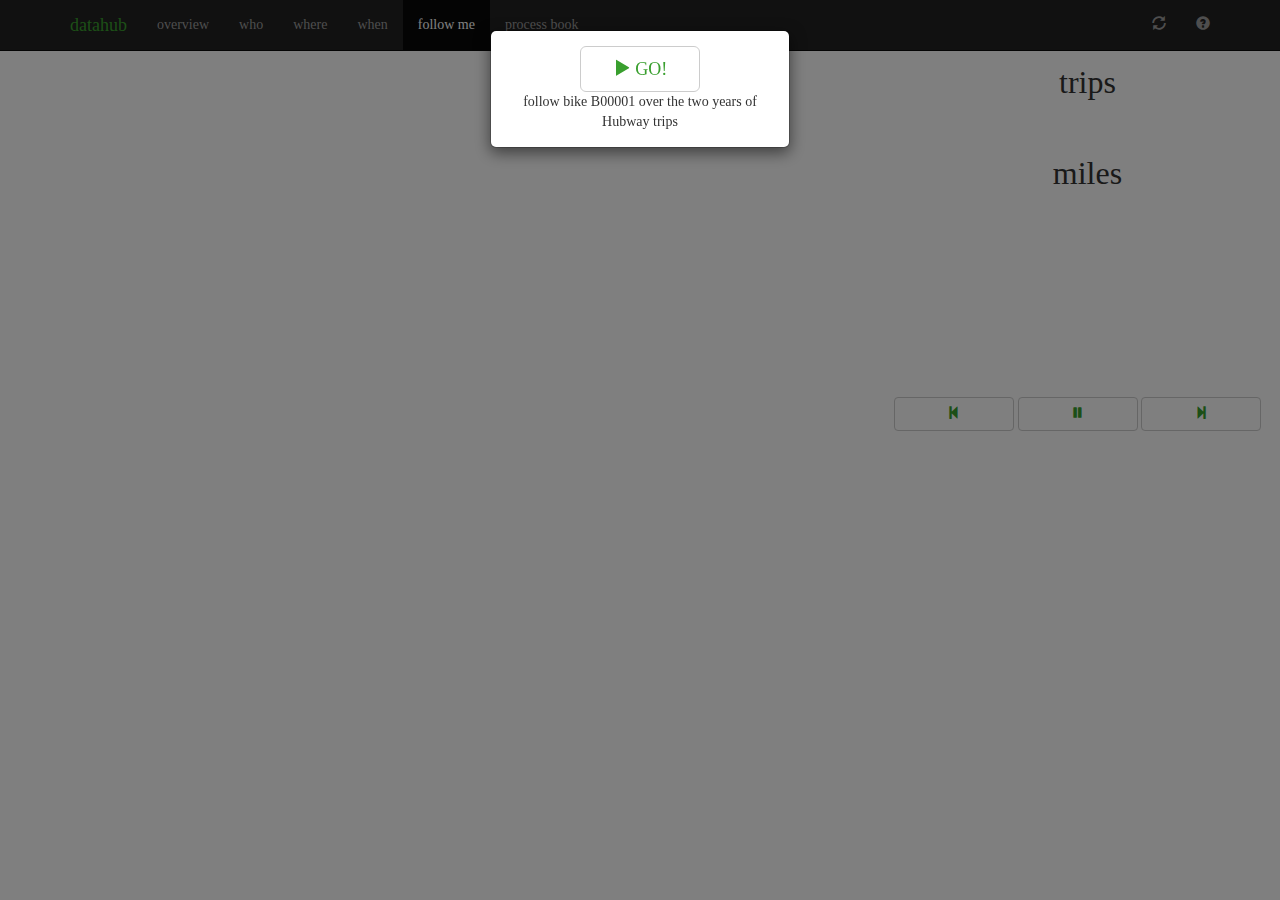
<file: follow.html>
<!DOCTYPE html>
<html lang="en">
  <head>
    <meta charset="utf-8">
    <meta http-equiv="X-UA-Compatible" content="IE=edge">
    <meta name="viewport" content="width=device-width, initial-scale=1">
    <link rel="apple-touch-icon" sizes="57x57" href="img/apple-icon-57x57.png">
  <link rel="apple-touch-icon" sizes="60x60" href="img/apple-icon-60x60.png">
  <link rel="apple-touch-icon" sizes="72x72" href="img/apple-icon-72x72.png">
  <link rel="apple-touch-icon" sizes="76x76" href="img/apple-icon-76x76.png">
  <link rel="apple-touch-icon" sizes="114x114" href="img/apple-icon-114x114.png">
  <link rel="apple-touch-icon" sizes="120x120" href="img/apple-icon-120x120.png">
  <link rel="apple-touch-icon" sizes="144x144" href="img/apple-icon-144x144.png">
  <link rel="apple-touch-icon" sizes="152x152" href="img/apple-icon-152x152.png">
  <link rel="apple-touch-icon" sizes="180x180" href="img/apple-icon-180x180.png">
  <link rel="icon" type="image/png" sizes="192x192"  href="img/android-icon-192x192.png">
  <link rel="icon" type="image/png" sizes="32x32" href="img/favicon-32x32.png">
  <link rel="icon" type="image/png" sizes="96x96" href="img/favicon-96x96.png">
  <link rel="icon" type="image/png" sizes="16x16" href="img/favicon-16x16.png">
  <link rel="manifest" href="img/manifest.json">
  <meta name="msapplication-TileColor" content="#ffffff">
  <meta name="msapplication-TileImage" content="img/ms-icon-144x144.png">
  <meta name="theme-color" content="#ffffff">

    <title>datahub</title>

    <!-- Bootstrap core CSS -->
    <link href="css/bootstrap.min.css" rel="stylesheet">
    <link href="css/bootstrap-glyphicons.css" rel="stylesheet">
    <link rel="stylesheet" href="http://cdn.leafletjs.com/leaflet-0.7.3/leaflet.css" />
    <link href='https://api.tiles.mapbox.com/mapbox../js/v2.1.6/mapbox.css' rel='stylesheet' />
    <link href="css/custom.css" rel="stylesheet">
    <link href="css/follow.css" rel="stylesheet">
  </head>

  <body>

    <nav class="navbar navbar-inverse navbar-fixed-top">
      <div class="container">
        <div class="navbar-header">
          <a class="navbar-brand" href="./" style="color:#399F2E">datahub</a>
        </div>
        <div id="navbar" class="collapse navbar-collapse">
          <ul class="nav navbar-nav">
            <li><a href="./">overview</a></li>
            <li><a href="./who.html">who</a></li>
            <li><a href="./where.html">where</a></li>
            <li><a href="./when.html">when</a></li>
            <li class="active"><a href="./follow.html">follow me</a></li>
            <li><a href="./process.html">process book</a></li>
          </ul>
          <ul class="nav navbar-nav navbar-right">
            <li><a id="reset"><span class="glyphicon glyphicon-refresh"></span></a></li>
            <li><a data-toggle="modal" data-target="#help" id="helpButton"><span class="glyphicon glyphicon-question-sign"></span></a></li>
          </ul>
        </div><!--/.nav-collapse -->
      </div>
    </nav>

    <div class="container-fluid">
    <div id='legend' style='display:none;'>
          <span style='background:yellowgreen;'></span>
          <span style='background:blue;'></span>
          <label style="color:yellowgreen">trip</label>
          <label style="color:blue">redistribution</label>
    </div>

    <table width="100%">
      <thead>
        <tr>
          <th width="30%"></th>
          <th width="40%"></th>
          <th width="30%"></th>
        </tr>
      </thead>
      <tbody>
        <tr>
          <td colspan='2'>
            <div id="map"></div>
          </td>
          <td valign="top">
            <div id="runningVis" class="span4">
              <div>
                <table width="100%">
                  <thead>
                    <tr>
                      <th width="40%"></th>
                      <th width="30%"></th>
                      <th width="30%"></th>
                    </tr>
                  </thead>
                  <tbody>
                    <tr>
                      <td><div class="date" id="dateCountMonth"></div></td>
                      <td><div class="date" id="dateCountDay"></div></td>
                      <td><div class="date" id="dateCountYear"></div></td>
                    </tr>
                  </tbody>
                </table>
              </div>
              <div>
                <div class="total" align="center">
                  <span id="totalCount"></span> trips <br>
                  <span id="timeCount"></span><br>
                  <span id="distCount"></span> miles
                </div>
              </div>

            </div>
            <div id="pieVis">
            </div>
            <div align="center">
              <button id="slower" class="btn btn-default"><span class="glyphicon glyphicon-step-backward"></span></button>
              <button id="pause" class="btn btn-default"><span id='imgPause' class="glyphicon glyphicon-pause"></span></button>
              <button id="faster" class="btn btn-default"><span class="glyphicon glyphicon-step-forward"></span></button>
            </div>
          </td>
        </tr>
        <tr>
          <td colspan='3'><div id='progressVis'></div></td>
        </tr>

      </tbody>
    </table>


    </div><!-- /.container -->
    <div class="modal fade" id="play" tabindex="-1" role="dialog" aria-labelledby="myModalLabel" aria-hidden="true">
      <div class="modal-dialog modal-sm">
        <div class="modal-content">
          <div class="modal-body" align="center">
          <button type="button" class="btn btn-default btn-lg" id="playButton">
            <span class="glyphicon glyphicon-play"></span> GO!
          </button><br>
          follow bike B00001 over the two years of Hubway trips
          </div>
        </div>
      </div>
    </div>

    <div class="modal fade" id="help" tabindex="-1" role="dialog" aria-labelledby="myModalLabel" aria-hidden="true">
      <div class="modal-dialog">
        <div class="modal-content">
          <div class="modal-header">
            <button type="button" class="close helpClose" data-dismiss="modal" aria-label="Close"><span aria-hidden="true">&times;</span></button>
            <h4 class="modal-title" id="myModalLabel">Wait, what?</h4>
          </div>
          <div class="modal-body">
            <p>Boston's Hubway bike sharing system has a bike known as the Mayor's Bike. Really, it's only different because it's bike number B00001, but apparently it looks a little different.</p><p> We took all the trips made by the Mayor's Bike over the two years of data available, and used Google Directions to get the best bicycling route for each trip. Of course, the bike may not have taken that exact route, but it had to get between point A and point B somehow.</p><p><strong><span style="color:green">Green </span></strong>lines indicate trips ridden by users, and <strong><span style="color:blue">blue</span></strong> lines indicate that Hubway moved the bike between stations as part of redistribution</p>

          </div>
          <div class="modal-footer">
            <button type="button" class="btn btn-default helpClose" data-dismiss="modal">I get it now</button>
          </div>
        </div>
      </div>
    </div>
<script src="./libs/jquery-2.1.3.min.js"></script>
<script src="./libs/bootstrap.min.js"></script>
<script src="http://cdn.leafletjs.com/leaflet-0.7/leaflet.js"></script>
<script src='https://api.tiles.mapbox.com/mapbox.js/v2.1.6/mapbox.js'></script>
<script src="./libs/d3.min.js"></script>
<script src="./libs/Polyline.encoded.js"></script>
<script src="http://labratrevenge.com/d3-tip/javascripts/d3.tip.v0.6.3.js"></script>
<script src="./libs/token.js"></script>
<script src="./js/yearbrush.js"></script>
<script src="./js/followvis.js"></script>
<script src="./js/runningvis.js"></script>
<script src="./js/pievis.js"></script>
<script src="./js/progressvis.js"></script>
<script>
// Create a map in the div #map

$(function() {
    var play = false;

    $('#play').modal('show');
    var parseDate = d3.time.format("%_m/%_d/%Y %H:%M:%S").parse;

    //==========================================
    //--- HERE IS WHERE ALL THE MAGIC STARTS --
    //==========================================

    // variables keeping global knowledge of the data
    var data;
    var routeData = {};
    var initVis = function () {

      var MyEventHandler = {};
      $('#playButton').on('click',function () {
        $('#play').modal('hide');
        play = true;
        tick();
       });
      $('#helpButton').on('click',function () {
        play = false;
       });
       $('.helpClose').on('click',function () {
        play = true;
        tick();
       });
      $('#reset').on("click", function () {
        i = 0;
      });
      $("#faster").on("click", function () {
        timeout /= 2;
      });
      $("#slower").on("click", function () {
        timeout *= 2;
      });
      $('#pause').on('click', function () {
        $("#imgPause").attr("class", function () { return play ? "glyphicon glyphicon-play" : "glyphicon glyphicon-pause"})
        play = play ? false : true;
        tick();
      });

      var mapVis = new FollowVis(d3.select("body"), routeData, MyEventHandler);
      var runningVis = new RunningVis(d3.select("#runningVis"), routeData,MyEventHandler);
      var pieVis = new PieVis(d3.select("#pieVis"),MyEventHandler);
      var progressVis = new ProgressVis(d3.select("#progressVis"),routeData,MyEventHandler);

      var i = 0;
      var timeout = 100;
      var tick = function () {
        if (play) {
          if (i < data.length) {
            runningVis.updateVis(i,data[i]);
            mapVis.tick(i,data[i]);
            pieVis.tick(i,data[i]);
            progressVis.tick(i,data[i]);
            setTimeout(tick, timeout)
            i += 1
          } else {
            i = 0;
            tick();
          }
        }
      }
    };

    // call this function after both files are loaded -- error should be "null" if no error
    var dataLoaded = function(_data,_routeData) {
       var pad = function (a,b){ return(1e4+a+"").slice(-b) }

       var neededRoutes = [];

       data = _data.map(function (d) {
          var reverse, origdest;
          if (d.strt_statn == d.end_statn) {
            reverse = null;
            origdest = null;
          } else {
            reverse = +d.strt_statn > +d.end_statn;
            origdest = pad(Math.min(+d.strt_statn,+d.end_statn),3) + pad(Math.max(+d.strt_statn,+d.end_statn),3);
          }
          neededRoutes.push(origdest);
          return {
            duration: +d.duration,
            date: parseDate(d.start),
            origdest: origdest,
            reverse: reverse,
            userType: d.userType,
            tripType: (d.tripType == 'trip') ? "greenyellow" : "blue",
            gender: d.gender
          }
        }).filter(function (d) { return d.reverse != null});

      neededRoutes = d3.set(neededRoutes).values();

       _routeData.forEach(function (d) {
          if (neededRoutes.indexOf(d.origdest) > -1) {
            routeData[d.origdest] = {polyline: d.polyline, dist: parseFloat(d.dist)};
          }
       });
      initVis();
    };

    var startHere = function() {
      d3.csv("data/mayorsbike.csv", function (error, data) {
        if (!error) {
          d3.csv("data/routes_stats.csv", function (errorRoute, routeData) {
            if (!errorRoute) {
              dataLoaded(data,routeData);
            }
          })
        }
      });
    };

    startHere();
  });
</script>
</body>
</html>
</file>
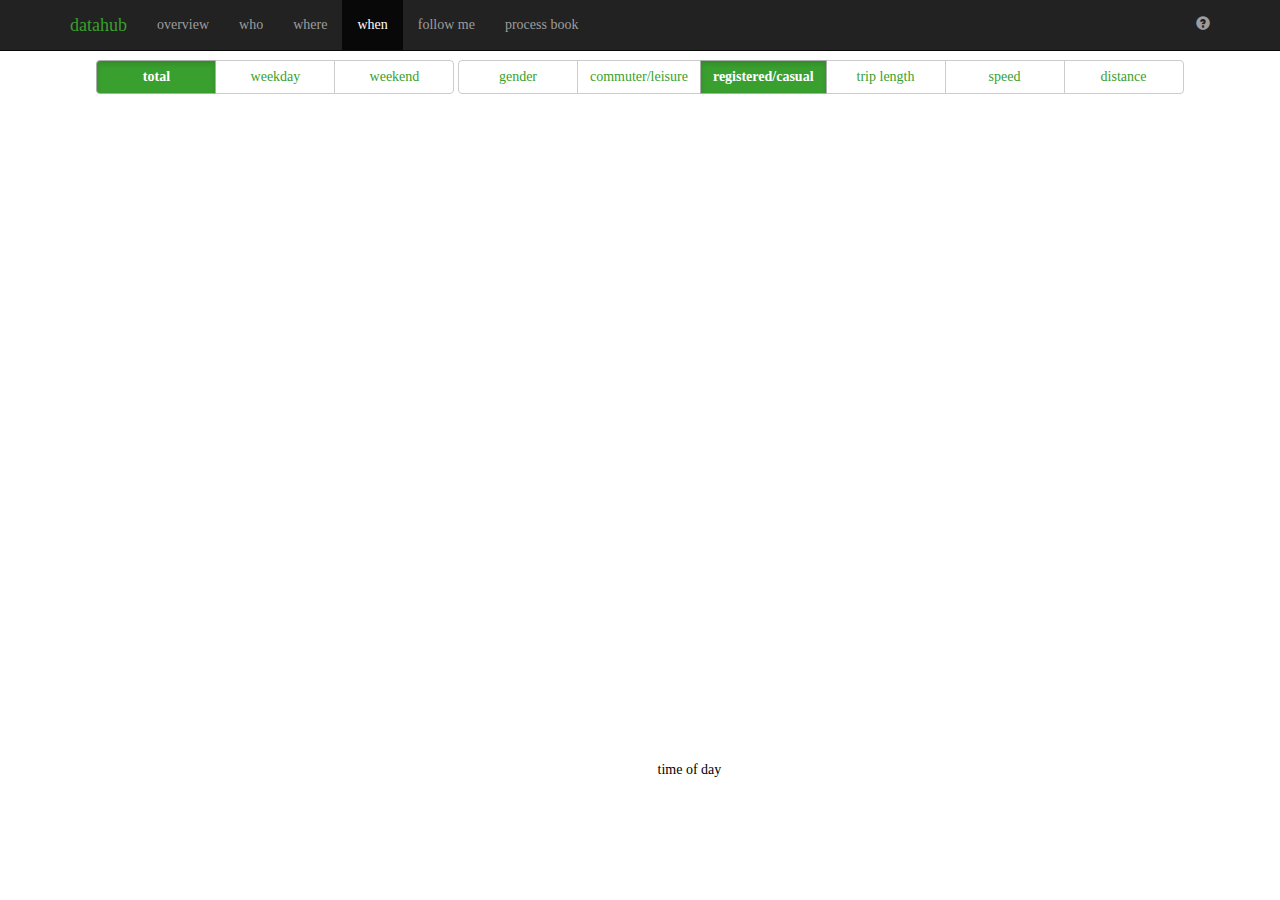
<file: when.html>
<!DOCTYPE html>
<html lang="en">
  <head>
    <meta charset="utf-8">
    <meta http-equiv="X-UA-Compatible" content="IE=edge">
    <meta name="viewport" content="width=device-width, initial-scale=1">
    <link rel="apple-touch-icon" sizes="57x57" href="./img/apple-icon-57x57.png">
  <link rel="apple-touch-icon" sizes="60x60" href="./img/apple-icon-60x60.png">
  <link rel="apple-touch-icon" sizes="72x72" href="./img/apple-icon-72x72.png">
  <link rel="apple-touch-icon" sizes="76x76" href="./img/apple-icon-76x76.png">
  <link rel="apple-touch-icon" sizes="114x114" href="./img/apple-icon-114x114.png">
  <link rel="apple-touch-icon" sizes="120x120" href="./img/apple-icon-120x120.png">
  <link rel="apple-touch-icon" sizes="144x144" href="./img/apple-icon-144x144.png">
  <link rel="apple-touch-icon" sizes="152x152" href="./img/apple-icon-152x152.png">
  <link rel="apple-touch-icon" sizes="180x180" href="./img/apple-icon-180x180.png">
  <link rel="icon" type="image/png" sizes="192x192"  href="./img/android-icon-192x192.png">
  <link rel="icon" type="image/png" sizes="32x32" href="./img/favicon-32x32.png">
  <link rel="icon" type="image/png" sizes="96x96" href="./img/favicon-96x96.png">
  <link rel="icon" type="image/png" sizes="16x16" href="./img/favicon-16x16.png">
  <link rel="manifest" href="./img/manifest.json">
  <meta name="msapplication-TileColor" content="#ffffff">
  <meta name="msapplication-TileImage" content="./img/ms-icon-144x144.png">
  <meta name="theme-color" content="#ffffff">

    <title>datahub</title>

    <!-- Bootstrap core CSS -->
    <link href="./css/bootstrap.min.css" rel="stylesheet">
    <link rel="stylesheet" href="http://cdn.leafletjs.com/leaflet-0.7.3/leaflet.css" />
    <link href='https://api.tiles.mapbox.com/mapbox.js/v2.1.6/mapbox.css' rel='stylesheet' />
    <link rel="stylesheet" href="./css/custom.css" />
  </head>

  <body>

    <nav class="navbar navbar-inverse navbar-fixed-top">
      <div class="container">
        <div class="navbar-header">
          <a class="navbar-brand" href="./" style="color:#399F2E">datahub</a>
        </div>
        <div id="navbar" class="collapse navbar-collapse">
          <ul class="nav navbar-nav">
            <li><a href="./">overview</a></li>
            <li><a href="./who.html">who</a></li>
            <li><a href="./where.html">where</a></li>
            <li class="active"><a href="./when.html">when</a></li>
            <li><a href="./follow.html">follow me</a></li>
            <li><a href="./process.html">process book</a></li>
          </ul>
          <ul class="nav navbar-nav navbar-right">
            <li><a data-toggle="modal" data-target="#help"><span class="glyphicon glyphicon-question-sign"></span></a></li>
          </ul>
        </div><!--/.nav-collapse -->
      </div>
    </nav>

    <div class="container-fluid">
    <div id="formgroup" align="center">
      <div class="btn-group" role="group">
        <button value="total" type="button" class="btn btn-default formgroup2 active">total</button>
        <button value="weekday" type="button" class="btn btn-default formgroup2">weekday</button>
        <button value="weekend" type="button" class="btn btn-default formgroup2">weekend</button>
      </div>
      <div class="btn-group" role="group">
        <button value="gender" type="button" class="btn btn-default formgroupy">gender</button>
        <button value="commute" type="button" class="btn btn-default formgroupy">commuter/leisure</button>
        <button value="registered" type="button" class="btn btn-default formgroupy active">registered/casual</button>
        <button value="duration" type="button" class="btn btn-default formgroupy">trip length</button>
        <button value="speed" type="button" class="btn btn-default formgroupy">speed</button>
        <button value="dist" type="button" class="btn btn-default formgroupy">distance</button>
      </div></div>
      <div id="whenVis"></div>



    </div><!-- /.container -->
    <div class="modal fade" id="help" tabindex="-1" role="dialog" aria-labelledby="myModalLabel" aria-hidden="true">
    <div class="modal-dialog">
      <div class="modal-content">
        <div class="modal-header">
          <button type="button" class="close" data-dismiss="modal" aria-label="Close"><span aria-hidden="true">&times;</span></button>
          <h4 class="modal-title" id="myModalLabel">Oh my God, Becky, look at that chart</h4>
        </div>
        <div class="modal-body">
          <p>You can't go wrong with this one. Just click on the buttons, and stuff the data will change.</p><p> Don't know what you're looking at? Hover over it, it'll tell you.</p>
          <p>This one is my favorite, 'cause you get to see the peculiar trend of weekend party-goers taking Hubway home in a somewhat questionable state.</p>
          <p><i>This is way less cool than the other ones you did</i>, you might say. Believe us, it was a data challenge in and of itself.</p>
        </div>
        <div class="modal-footer">
          <button type="button" class="btn btn-default" data-dismiss="modal">Close</button>
        </div>
      </div>
    </div>
  </div><script src="./libs/jquery-2.1.3.min.js"></script>
<script src="./libs/bootstrap.min.js"></script>
<script src="http://cdn.leafletjs.com/leaflet-0.7/leaflet.js"></script>
<script src='https://api.tiles.mapbox.com/mapbox.js/v2.1.6/mapbox.js'></script>
<script src="./libs/d3.min.js"></script>
<script src="http://labratrevenge.com/d3-tip/javascripts/d3.tip.v0.6.3.js"></script>
<script src="./libs/token.js"></script>
<script src="./data/colorVariables.js"></script>
<script src="./js/weathervis.js"></script>
<script src="./js/whenvis.js"></script>
<script src="./js/stackedvis.js"></script>
<script src="./js/whopievis.js"></script>
<script src="./js/yearbrush.js"></script>
<script>
// Create a map in the div #map

$(function() {

    // this function can convert Date objects to a string
    // it can also convert strings to Date objects
    // see: https://github.com/mbostock/d3/wiki/Time-Formatting
    var parseDate = d3.time.format("%_m/%_d/%Y").parse;

    var myDom = {
      gender: ['male','female'],
      total: ['total'],
      weekend: ['weekend'],
      weekday: ['weekday'],
      commute: ['leisure','commute'],
      dist: 'dist',
      speed:'speed',
      duration: 'duration'
    };

    //==========================================
    //--- HERE IS WHERE ALL THE MAGIC STARTS --
    //==========================================

    // variables keeping global knowledge of the data
    var dateData;
    var brushData;

    var makeMinutes = function (m) {
      var a = m.split(":");
      return parseInt(a[0]) * 60 + parseInt(a[1]);
    }

    // call this function after Data is loaded, reformatted and bound to the variables
    var initVis = function() {
      var MyEventHandler = {};
      // Instantiate all Vis Objects here

      var whenVis = new WhenVis(d3.select("#whenVis"), dateData, MyEventHandler);
      // Bind the eventHandler to the Vis Objects
      $('.formgroupy').on('click',function (d) {
          if ($(this).hasClass('active')) {
            $(this).removeClass('active')
          } else {
            $('.formgroupy').removeClass('active')
            $(this).addClass('active')
          }
          whenVis.onSelectionChange()
      });

      $('.formgroup2').on('click',function (d) {
          if ($(this).hasClass('active')) {
            $(this).removeClass('active')
          } else {
            $('.formgroup2').removeClass('active')
            $(this).addClass('active')
          }
          whenVis.onSelectionChange()
      });
    };

    // call this function after both files are loaded -- error should be "null" if no error
    var dataLoaded = function(_data) {
        dateData = _data.map(function (d) {
          return {
            timeofday: makeMinutes(d.timeofday),
            dist : {
              total: parseFloat(d.dist.replace(',','')),
              weekend: parseFloat(d.distWeekend.replace(',','')),
              weekday: parseFloat(d.dist.replace(',','')) - parseFloat(d.distWeekend.replace(',',''))
            },
            total : {
              total: +d.total,
              weekend: +d.totalWeekend,
              weekday: +d.total - +d.totalWeekend
            },
            duration : {
              total: +d.time,
              weekend: +d.timeWeekend,
              weekday: +d.time - +d.timeWeekend
            },
            female : {
              total: +d.female,
              weekend: +d.femaleWeekend,
              weekday: +d.female - +d.femaleWeekend
            },
            male : {
              total: +d.reg - +d.female,
              weekend: +d.regWeekend - +d.femaleWeekend,
              weekday: (+d.reg - +d.female) - (+d.regWeekend - +d.femaleWeekend)
            },
            registered : {
              total: +d.reg,
              weekend: +d.regWeekend,
              weekday: +d.reg - +d.regWeekend
            },
            casual : {
              total: +d.total - +d.reg,
              weekend: +d.totalWeekend - +d.regWeekend,
              weekday: (+d.total - +d.reg) - (+d.totalWeekend - +d.regWeekend)
            },
            leisure : {
              total: +d.leisure,
              weekend: +d.leisureWeekend,
              weekday: +d.leisure - +d.leisureWeekend
            },
            commuter : {
              total: +d.total - +d.leisure,
              weekend: +d.totalWeekend - +d.leisureWeekend,
              weekday: (+d.total - +d.female) - (+d.totalWeekend - +d.femaleWeekend)
            }
        }});

        dateData.forEach(function (d) {
          d.speed = {}
          d.speed.total = 60 *d.dist.total / d.duration.total;
          d.speed.weekend = 60 *d.dist.weekend / d.duration.weekend;
          d.speed.weekday = 60 *d.dist.weekday / d.duration.weekday;
          d.duration.total /= d.total.total;
          d.duration.weekend /= d.total.weekend;
          d.duration.weekday /= d.total.weekday;
          d.dist.total /= d.total.total;
          d.dist.weekend /= d.total.weekend;
          d.dist.weekday /= d.total.weekday;
        })
        initVis();
    };

    var startHere = function() {
      d3.csv("data/timeofdaydata.csv", function(error, data) {
        if (!error) {
          dataLoaded(data);
        }
      });
    };

    startHere();
  });
</script>

  </body>
</html>
</file>
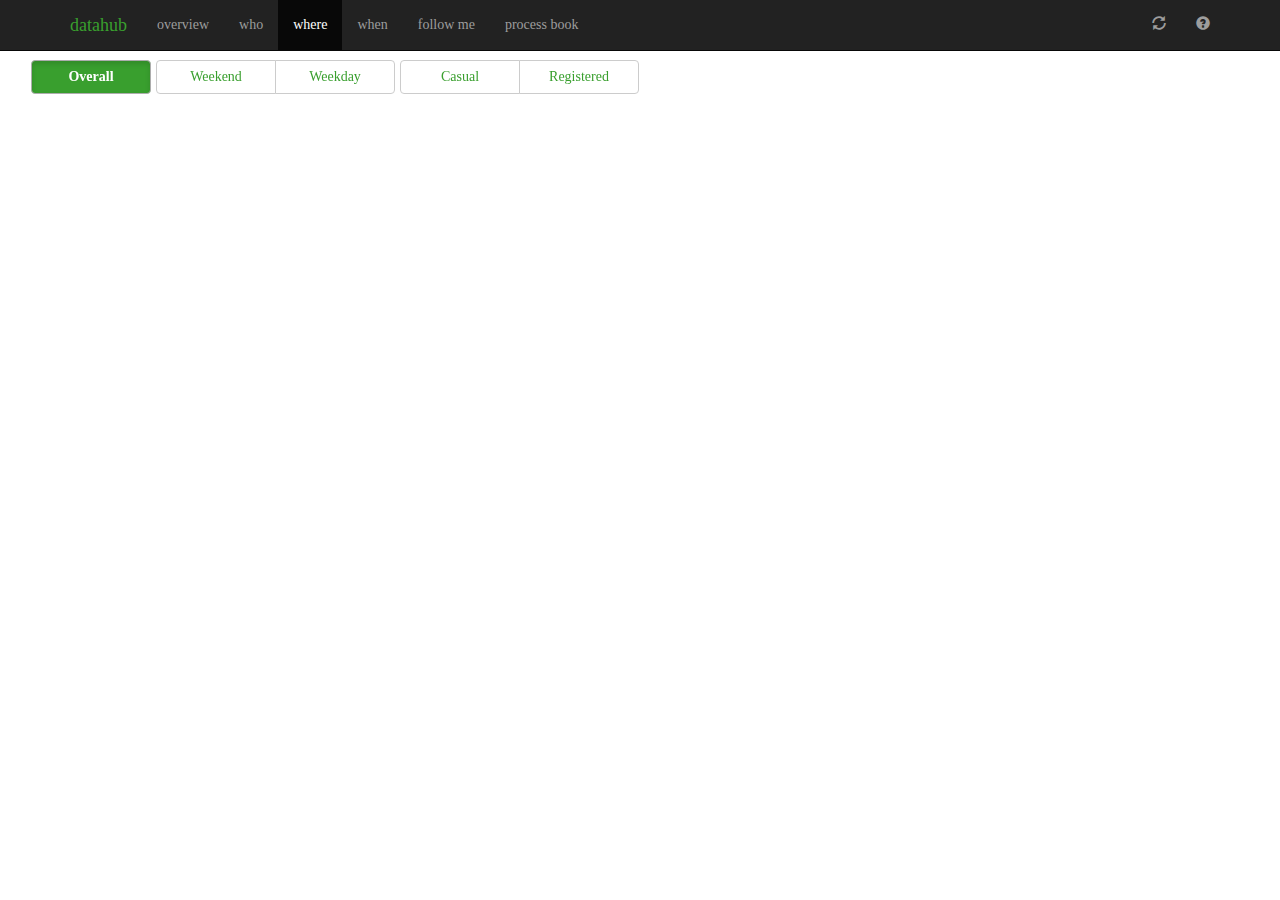
<file: where.html>
<!DOCTYPE html>
<html lang="en">
  <head>
    <meta charset="utf-8">
    <meta http-equiv="X-UA-Compatible" content="IE=edge">
    <meta name="viewport" content="width=device-width, initial-scale=1">
    <link rel="apple-touch-icon" sizes="57x57" href="./img/apple-icon-57x57.png">
  <link rel="apple-touch-icon" sizes="60x60" href="./img/apple-icon-60x60.png">
  <link rel="apple-touch-icon" sizes="72x72" href="./img/apple-icon-72x72.png">
  <link rel="apple-touch-icon" sizes="76x76" href="./img/apple-icon-76x76.png">
  <link rel="apple-touch-icon" sizes="114x114" href="./img/apple-icon-114x114.png">
  <link rel="apple-touch-icon" sizes="120x120" href="./img/apple-icon-120x120.png">
  <link rel="apple-touch-icon" sizes="144x144" href="./img/apple-icon-144x144.png">
  <link rel="apple-touch-icon" sizes="152x152" href="./img/apple-icon-152x152.png">
  <link rel="apple-touch-icon" sizes="180x180" href="./img/apple-icon-180x180.png">
  <link rel="icon" type="image/png" sizes="192x192"  href="./img/android-icon-192x192.png">
  <link rel="icon" type="image/png" sizes="32x32" href="./img/favicon-32x32.png">
  <link rel="icon" type="image/png" sizes="96x96" href="./img/favicon-96x96.png">
  <link rel="icon" type="image/png" sizes="16x16" href="./img/favicon-16x16.png">
  <link rel="manifest" href="./img/manifest.json">
  <meta name="msapplication-TileColor" content="#ffffff">
  <meta name="msapplication-TileImage" content="./img/ms-icon-144x144.png">
  <meta name="theme-color" content="#ffffff">

    <title>datahub</title>

    <!-- Bootstrap core CSS -->
    <link href="./css/bootstrap.min.css" rel="stylesheet">
    <link rel="stylesheet" href="http://cdn.leafletjs.com/leaflet-0.7.3/leaflet.css" />
    <link href='https://api.tiles.mapbox.com/mapbox.js/v2.1.6/mapbox.css' rel='stylesheet' />
    <link rel="stylesheet" href="./css/custom.css" />
  </head>

  <body>

    <nav class="navbar navbar-inverse navbar-fixed-top">
      <div class="container">
        <div class="navbar-header">
          <a class="navbar-brand" href="./" style="color:#399F2E">datahub</a>
        </div>
        <div id="navbar" class="collapse navbar-collapse">
          <ul class="nav navbar-nav">
            <li><a href="./">overview</a></li>
            <li><a href="./who.html">who</a></li>
            <li class="active"><a href="./where.html">where</a></li>
            <li><a href="./when.html">when</a></li>
            <li><a href="./follow.html">follow me</a></li>
            <li><a href="./process.html">process book</a></li>
          </ul>
          <ul class="nav navbar-nav navbar-right">
            <li><a id="reset"><span class="glyphicon glyphicon-refresh"></span></a></li>
            <li><a data-toggle="modal" data-target="#help"><span class="glyphicon glyphicon-question-sign"></span></a></li>
          </ul>
        </div><!--/.nav-collapse -->
      </div>
    </nav>

    <div class="container-fluid">

          <table width="100%">
            <thead>
              <tr>
                <th width="50%"></th>
                <th width="50%"></th>
              </tr>
            </thead>
            <tbody>
              <tr>
                <td>
                    <div id="formVis"></div>

                    <div id="chordVis"></div
                </td>
                <td>
                  <div id="neighborhoodVis">
                    <div id="mapVis">
                    </div>
                  </div>
                </td>
              </tr>
            </tbody>
          </table>

    </div><!-- /.container -->
    <div class="modal fade" id="help" tabindex="-1" role="dialog" aria-labelledby="myModalLabel" aria-hidden="true">
      <div class="modal-dialog">
        <div class="modal-content">
          <div class="modal-header">
            <button type="button" class="close" data-dismiss="modal" aria-label="Close"><span aria-hidden="true">&times;</span></button>
            <h4 class="modal-title" id="myModalLabel">WHAT IS THIS?!</h4>
          </div>
          <div class="modal-body">
            <p>This is a <a href="https://github.com/mbostock/d3/wiki/Chord-Layout">chord diagram!</a></p>
            <p>We looked at each of the Hubway stations and figured out what neighborhood it belonged to. <small>The team member that did this is in fact not from Boston...</small></p>
            <p>Using python, we tallied the number of trips from neighborhood A to neighborhood B, and wrote a datafile containing a global variable<code>_matrixData</code>, since chord diagrams work best when data is formatted as a matrix. We did this for the overall counts, as well as for weekend & weekday trips, and for registered & casual users</p>
            <p>Hovering over the neighborhoods (represented along the circumference of the diagram) will tell you
            <ul>
            <li>how many stations are in that neighborhood,</li>
            <li>the total number of trips originating from there,</li>
            <li>the total number of trips arriving there,</li>
            <li>and the percentage of trips overall start there.</li>
          </ul> Clickin' on the neighborhoods will highlight them on the map, just in case you didn't know where they were</p>
            <p>Hovering over the chords (the stringy things in the middle) tells you how much traffic is going between neighborhood A and B. Each chord is colored based on the net flow of traffic between neighborhoods</p>
            <p>As if it could get any better, it does. Click on the tool bar up top! That'll filter out the data in both views.</p>
          </div>
          <div class="modal-footer">
            <button type="button" class="btn btn-default" data-dismiss="modal">Sweeeeet</button>
          </div>
        </div>
      </div>
    </div>
<script src="./libs/jquery-2.1.3.min.js"></script>
<script src="./libs/bootstrap.min.js"></script>
<script src="http://cdn.leafletjs.com/leaflet-0.7/leaflet.js"></script>
<script src='https://api.tiles.mapbox.com/mapbox.js/v2.1.6/mapbox.js'></script>
<script src="./libs/d3.min.js"></script>
<script src="http://d3js.org/colorbrewer.v1.min.js"></script>
<script src="http://labratrevenge.com/d3-tip/javascripts/d3.tip.v0.6.3.js"></script>
<script src="./libs/Polyline.encoded.js"></script>
<script src="./libs/token.js"></script>
<script src="./js/chordvis.js"></script>
<script src="./js/formvis.js"></script>
<script src="./js/neighborhoodvis.js"></script>
<script src="data/matrix.js"></script>
<script>
// Create a map in the div #map

$(function() {

    // this function can convert Date objects to a string
    // it can also convert strings to Date objects
    // see: https://github.com/mbostock/d3/wiki/Time-Formatting
    var dateFormatter = d3.time.format("%Y-%m-%d");

    //==========================================
    //--- HERE IS WHERE ALL THE MAGIC STARTS --
    //==========================================

    // variables keeping global knowledge of the data
    var stationData = {};

    // call this function after Data is loaded, reformatted and bound to the variables
    var initVis = function() {
      var MyEventHandler = {};

      // Instantiate all Vis Objects here
      var formVis = new FormVis(d3.select("#formVis"), MyEventHandler);
      var chordVis = new ChordVis(d3.select("#chordVis"), hoodData, MyEventHandler);
      var neighborhoodVis = new NeighborhoodVis(d3.select("#neighborhoodVis"),stationData,hoodData, MyEventHandler);
     // var timeVis = new TimeVis(d3.select("#timeVis"),MyEventHandler);

      // Bind the eventHandler to the Vis Objects
      $(MyEventHandler).bind("hoodChanged", function(event, selected) {
        neighborhoodVis.onHoodChange(selected);
      });
      $(MyEventHandler).bind("selectionChanged", function(event, selected) {
        chordVis.onSelectionChange(selected);
        neighborhoodVis.onSelectionChange(selected);
      });
      $('#reset').on("click", function () {
          neighborhoodVis.onHoodChange(null);
          // weatherVis.onTypeChange(["total"]);
      })
    };

    // call this function after both files are loaded -- error should be "null" if no error
    var dataLoaded = function(_stationData,_hoodData) {
        stationData = _stationData;
        hoodData = _hoodData;
        initVis();
    };

    var startHere = function() {
      d3.json("data/stations.json", function(errorStation, stationData) {
        if (!errorStation) {
          d3.csv("data/neighborhoods.csv", function(errorHood, neighborhoods) {
            if (!errorHood) {
              dataLoaded(stationData, neighborhoods);
            }
          })
        }
      });
    };

    startHere();
  });
</script>

  </body>
</html>
</file>
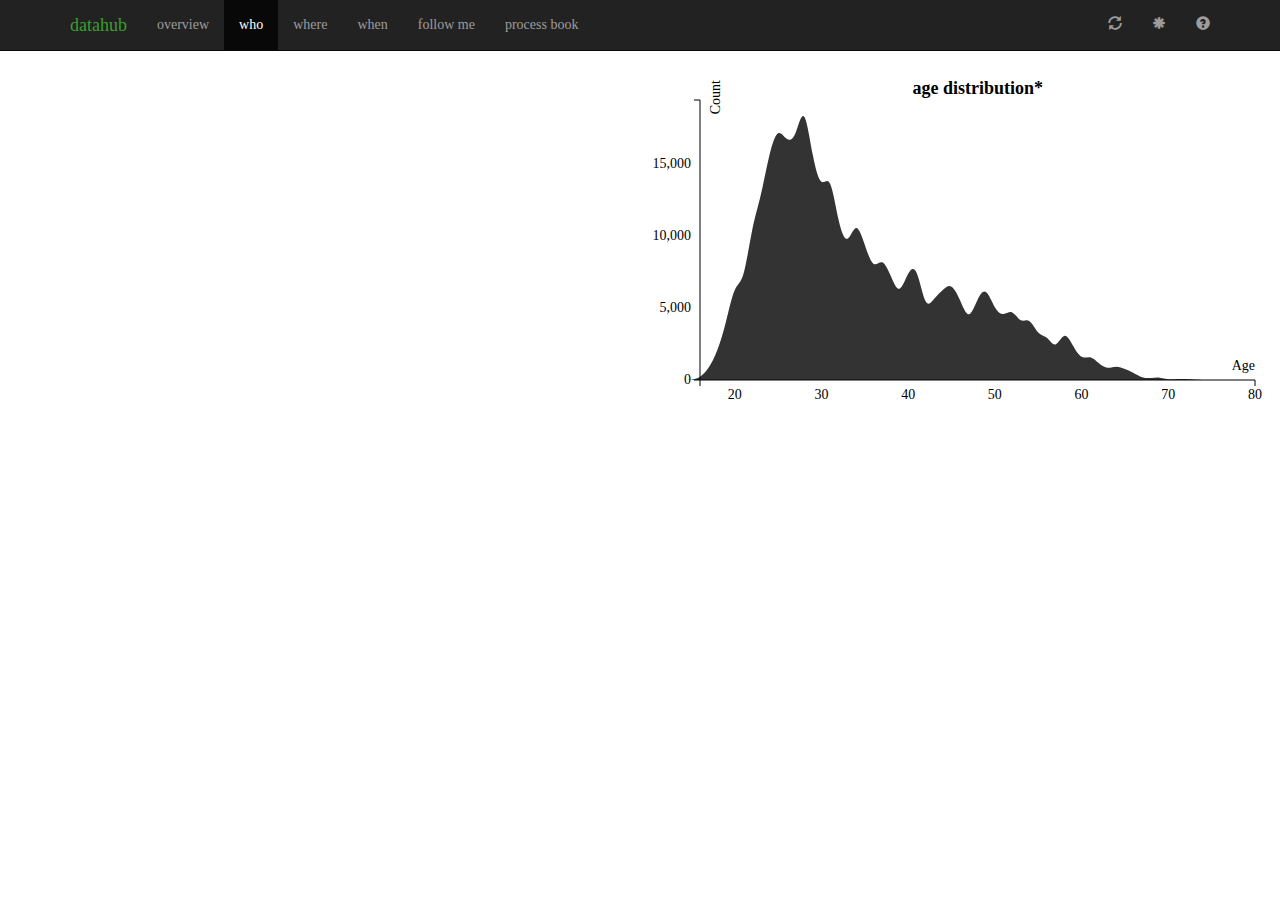
<file: who.html>
<!DOCTYPE html>
<html lang="en">
  <head>
    <meta charset="utf-8">
    <meta http-equiv="X-UA-Compatible" content="IE=edge">
    <meta name="viewport" content="width=device-width, initial-scale=1">
    <link rel="apple-touch-icon" sizes="57x57" href="./img/apple-icon-57x57.png">
  <link rel="apple-touch-icon" sizes="60x60" href="./img/apple-icon-60x60.png">
  <link rel="apple-touch-icon" sizes="72x72" href="./img/apple-icon-72x72.png">
  <link rel="apple-touch-icon" sizes="76x76" href="./img/apple-icon-76x76.png">
  <link rel="apple-touch-icon" sizes="114x114" href="./img/apple-icon-114x114.png">
  <link rel="apple-touch-icon" sizes="120x120" href="./img/apple-icon-120x120.png">
  <link rel="apple-touch-icon" sizes="144x144" href="./img/apple-icon-144x144.png">
  <link rel="apple-touch-icon" sizes="152x152" href="./img/apple-icon-152x152.png">
  <link rel="apple-touch-icon" sizes="180x180" href="./img/apple-icon-180x180.png">
  <link rel="icon" type="image/png" sizes="192x192"  href="./img/android-icon-192x192.png">
  <link rel="icon" type="image/png" sizes="32x32" href="./img/favicon-32x32.png">
  <link rel="icon" type="image/png" sizes="96x96" href="./img/favicon-96x96.png">
  <link rel="icon" type="image/png" sizes="16x16" href="./img/favicon-16x16.png">
  <link rel="manifest" href="./img/manifest.json">
  <meta name="msapplication-TileColor" content="#ffffff">
  <meta name="msapplication-TileImage" content="./img/ms-icon-144x144.png">
  <meta name="theme-color" content="#ffffff">

    <title>datahub</title>

    <!-- Bootstrap core CSS -->
    <link href="./css/bootstrap.min.css" rel="stylesheet">
    <link rel="stylesheet" href="http://cdn.leafletjs.com/leaflet-0.7.3/leaflet.css" />
    <link href='https://api.tiles.mapbox.com/mapbox.js/v2.1.6/mapbox.css' rel='stylesheet' />
    <link rel="stylesheet" href="./css/custom.css" />
    <style>
    .chart.title {
      font-size: 18px;
      font-weight: bold;
    }</style>
  </head>

  <body>

    <nav class="navbar navbar-inverse navbar-fixed-top">
      <div class="container">
        <div class="navbar-header">
          <a class="navbar-brand" href="./" style="color:#399F2E">datahub</a>
        </div>
        <div id="navbar" class="collapse navbar-collapse">
          <ul class="nav navbar-nav">
            <li><a href="./">overview</a></li>
            <li class="active"><a href="./who.html">who</a></li>
            <li><a href="./where.html">where</a></li>
            <li><a href="./when.html">when</a></li>
            <li><a href="./follow.html">follow me</a></li>
            <li><a href="./process.html">process book</a></li>
          </ul>
          <ul class="nav navbar-nav navbar-right">
            <li><a id="reset"><span class="glyphicon glyphicon-refresh"></span></a></li>
            <li><a data-toggle="modal" data-target="#note"><span class="glyphicon glyphicon-asterisk"></span></a></li>
            <li><a data-toggle="modal" data-target="#help"><span class="glyphicon glyphicon-question-sign"></span></a></li>
          </ul>
        </div><!--/.nav-collapse -->
      </div>
    </nav>

    <div class="container-fluid">

    <table width="100%">
    <thead>
      <tr>
        <th width="25%"></th>
        <th width="25%"></th>
        <th width="25%"></th>
        <th width="25%"></th>
      </tr>
    </thead>

    <tbody>
      <tr class="top-row">
        <td colspan='2'><div id="stackedVis"></div></td>
        <td colspan='2'><div id="ageVis"></div></td>
      </tr>
      <tr class="middle-row">
        <td><div id="pieVis1" class="pievis"></div></td>
        <td><div id="pieVis3" class="pievis"></div></td>
        <td><div id="pieVis2" class="pievis"></div></td>
        <td><div id="pieVis4" class="pievis"></div></td>
      </tr>
      <tr class="bottom-row"><td colspan='4'><div id="yearBrush" class="time"></div></td>
      </tr>
    </tbody>
    </table>


    </div><!-- /.container -->
    <div class="modal fade" id="help" tabindex="-1" role="dialog" aria-labelledby="myModalLabel" aria-hidden="true">
    <div class="modal-dialog">
      <div class="modal-content">
        <div class="modal-header">
          <button type="button" class="close" data-dismiss="modal" aria-label="Close"><span aria-hidden="true">&times;</span></button>
          <h4 class="modal-title" id="myModalLabel">I'm overwhelmed</h4>
        </div>
        <div class="modal-body">
          <p><strong>The big line graph</strong> just shows the overall daily counts. When you click on any of the pie charts, that data populates this chart. Like this:</p><img align='center' src="design/./img/stackedvis.png" alt="Smiley face" height="100"><img align='center' src="design/./img/genderstackedvis.png" alt="Smiley face" height="100"><br>
          <img src="design/./img/pievis.png" height="100"><p><strong>The pie charts</strong> show the breakdown of the all the trips.  Note that while all 1.6 million trips are classified as either casual or registered, and either leisure or commuter, we only have gender and local information for the registered users, who make up 75% of all rides.</p><p>When you click on these charts, their information populates other charts on the page</p>
          <img src="design/./img/age.png" height="100"><p><strong>The age distribution</strong> show the distribution of the ages for all of the trips taken by registered users.</p>
          <img src="design/./img/brush.gif" width="400"><p><strong>The brush</strong> lets you select a subset of trip information based on time. The background graph just lets you know where you can find data over the course of the years.</p>

        </div>
        <div class="modal-footer">
          <button type="button" class="btn btn-default" data-dismiss="modal">I guess I'm less overwhelmed</button>
        </div>
      </div>
    </div>
    </div>

    <div class="modal fade" id="note" tabindex="-1" role="dialog" aria-labelledby="myModalLabel" aria-hidden="true">
      <div class="modal-dialog">
        <div class="modal-content">
          <div class="modal-body">
            <p>We only have age, gender, and home ZIP code for trips taken by registered users, which make up 75% of all trips.</p>
            <p>Also, age data for registered users is only available through Sept. 30, 2012.</p>
          </div>
          <div class="modal-footer">
            <button type="button" class="btn btn-default" data-dismiss="modal">I see</button>
          </div>
        </div>
      </div>
    </div>
<script src="libs/jquery-2.1.3.min.js"></script>
<script src="libs/bootstrap.min.js"></script>
<script src="http://cdn.leafletjs.com/leaflet-0.7/leaflet.js"></script>
<script src='https://api.tiles.mapbox.com/mapbox.js/v2.1.6/mapbox.js'></script>
<script src="libs/d3.min.js"></script>
<script src="http://d3js.org/colorbrewer.v1.min.js"></script>
<script src="http://labratrevenge.com/d3-tip/javascripts/d3.tip.v0.6.3.js"></script>
<script src="libs/token.js"></script>
<script src="data/colorVariables.js"></script>
<script src="js/weathervis.js"></script>
<script src="js/stackedvis.js"></script>
<script src="js/whopievis.js"></script>
<script src="js/yearbrush.js"></script>
<script src="js/agevis.js"></script>
<script>
// Create a map in the div #map

$(function() {

    // this function can convert Date objects to a string
    // it can also convert strings to Date objects
    // see: https://github.com/mbostock/d3/wiki/Time-Formatting
    var parseDate = d3.time.format("%_m/%_d/%Y").parse;

    //==========================================
    //--- HERE IS WHERE ALL THE MAGIC STARTS --
    //==========================================

    // variables keeping global knowledge of the data
    var dateData;
    var brushData;
    var ageData;

    // call this function after Data is loaded, reformatted and bound to the variables
    var initVis = function() {
      var MyEventHandler = {};
      // Instantiate all Vis Objects here
      // var weatherVis = new WeatherVis(d3.select("#weatherVis"), dateData, MyEventHandler);
      var ageVis = new AgeVis(d3.select("#ageVis"), ageData, MyEventHandler);
      var stackedVis = new StackedVis(d3.select("#stackedVis"), dateData, MyEventHandler);
      var yearBrush = new YearBrush(d3.select("#yearBrush"), brushData, MyEventHandler);
      var pieVisRegistered = new WhoPieVis(d3.select("#pieVis1"), dateData, ["registered","casual"],MyEventHandler);
      var pieVisType = new WhoPieVis(d3.select("#pieVis2"), dateData, ["commuter","leisure"], MyEventHandler);
      var pieVisGender = new WhoPieVis(d3.select("#pieVis3"), dateData, ["male","female"], MyEventHandler);
      var pieVisLocal = new WhoPieVis(d3.select("#pieVis4"), dateData, ["local","visitor"], MyEventHandler);

      // Bind the eventHandler to the Vis Objects
      $(MyEventHandler).bind("selectionChanged", function(event, from, to, status) {
          pieVisLocal.onSelectionChange(from,to,status);
          pieVisType.onSelectionChange(from,to,status);
          pieVisGender.onSelectionChange(from,to,status);
          pieVisRegistered.onSelectionChange(from,to,status);
          ageVis.onSelectionChange(from,to,status);
          stackedVis.onSelectionChange(from,to,status);
          // weatherVis.onSelectionChange(from,to,status);

      });

      $(MyEventHandler).bind("typeChanged", function(event, dom1, dom2,type) {
          stackedVis.onTypeChange([dom1, dom2]);
          // weatherVis.onTypeChange([dom1, dom2]);
      });
      $(MyEventHandler).bind("hoverChanged", function(event, date) {
          stackedVis.onHoverChange(date);
          // weatherVis.onHoverChange(date);
      });

      $('#reset').on("click", function () {
          stackedVis.onTypeChange(["total"]);
          // weatherVis.onTypeChange(["total"]);
      })
    };

    // call this function after both files are loaded -- error should be "null" if no error
    var dataLoaded = function(_data,_ageData) {
        dateData = _data.map(function (d) {
          return {
            AWND: parseFloat(d.AWND)*0.223694,
            PRCP: parseFloat(d.PRCP),
            SNOW: parseFloat(d.SNOW),
            TMAX: parseFloat(d.TMAX)*1.8+32,
            TMIN: parseFloat(d.TMIN)*1.8+32,
            date: parseDate(d.date),
            female: parseInt(d.females),
            male: parseInt(d.registered) - parseInt(d.females),
            leisure: parseInt(d.leisure),
            commuter: parseInt(d.total) - parseInt(d.leisure),
            local: parseInt(d.locals),
            visitor: parseInt(d.registered) - parseInt(d.locals),
            note: d.note,
            registered: parseInt(d.registered),
            casual: parseInt(d.total) - parseInt(d.registered),
            total: parseInt(d.total)
          }
        });
        brushData = dateData.map(function (d) { return {date: d.date, total: d.total} });
        ageData = _ageData.map(function (d) {
          var res = d3.range(81).map(function () { return 0});
          d3.entries(d).forEach(function (e) {
            if (e.key !== "date") {
              var k = parseInt(e.key);
              var v = parseInt(e.value);
              res[k] = v;
            }
          })
          return {
            date: parseDate(d.date),
            ages: res
          }
        })
        initVis();
    };

    var startHere = function() {
      d3.csv("data/breakdown.csv", function (error, data) {
        if (!error) {
          d3.csv("data/ages.csv", function (errorAges, ageData) {
            if (!errorAges) {
              dataLoaded(data,ageData);
            }
          })
        }
      });
    };

    startHere();
  });
</script>

  </body>
</html>
</file>
<file: css/custom.css>
body {
	padding-top: 60px;
    font-family: 'Helvetica Neue';
}
#filterform {
    width:300px;
}
#timeVis {
  height: 220px;
}
.pievis {
  height: 280px;
}
.time {
  height: 100px;
  width: 100%;
}
.year.axis path, line
 {
    display: none;
}
.year.axis text
 {
    font: 13px;
}
.highlight {
  color:#399F2E;
}
.notHovered {
	opacity: 0.3;
}
#formVis {
  width: 50%;
  height:50px;
  position: fixed;
  top: 60px;
 text-align: center;
}
.btn-toolbar {
    text-align: center;
    display: inline-block;
    float: middle;
}


.btn {
  min-width: 120px;
  color: #399F2E;
  font-weight: 300;
}

.btn.active {
  background-color: #399F2E;
    color: white;
    font-weight: 800;
}

#stackedVis, #weatherVis, #ageVis {
  height: 350px;
}
#whenVis {
	height:700px;
}
#yearBrush {
 position: fixed;
    bottom: 0;
}
.userline {
	opacity: 0.5
}
.userline:hover {
	opacity: 1
}
.weekendLine {
	opacity: 0.5
}
.weekendLine:hover {
	opacity: 1
}
.weekdayLine {
	opacity: 0.5
}
.weekdayLine:hover {
	opacity: 1
}
.arc path {
  stroke: #fff;
}
.brush{
    fill: black;
    fill-opacity: .5;
    pointer-events: none;
}
.timeaxis text {
    font-size: 28px;
    font-weight: bold;
}
.axis line,
.axis path {
    fill: none;
    stroke: #000;
    stroke-width: 1px;
}
.line {
  fill: none;
  stroke-width:2px;
}
#explore-button
{
    position: absolute;
    top: 50%;
    left: 15px;
    z-index: 1000;
    padding: 1px 1px 1px 1px;
}
.circle {
  opacity: 0.65;
  fill: lightgrey;
}
#chordVis {
  height:600px;
  width:700px;
}


.leaflet-popup-content-wrapper {
  background:rgba(0,0,0,0.8);
  color:#fff;
  font-size:12px;
  line-height:12px;
  }
.leaflet-popup-content-wrapper a {
  color:rgba(255,255,255,0.5);
  }
.leaflet-popup-tip-container {
  width:0px;
  height:0px;
  }

.stationA {
	opacity: 1 !important;
}
.stationN {
	opacity: 0.3 !important;
}
.d3-tip {
  line-height: 1;
  font-weight: bold;
  padding: 12px;
  background: rgba(0, 0, 0, 0.8);
  color: #fff;
  text-align: center;

}

.legend label,
.legend span {
  display:block;
  float:left;
  height:15px;
  width:20%;
  text-align:center;
  font-size:9px;
  color:black;
}

/* styles for the panel on right of overview */
.panel-title{
    text-align: center;
}

.panel-title a {
  font-weight: 500;
  color: #555;
}

.panel-title a:active {
    text-transform: none;
    text-decoration: none;
}

.panel-heading {
 padding: 0;
}
</file>
<file: css/follow.css>
#map{
  height: 450px;
}
.M {
color: #399F2E;
}
.F {
color: #217D1C;
}
.N {
  color: gray;
}
.distance {
  font-size: 26px;
}
#distCount, #timeCount, #totalCount {
  font-weight: bold;
}
#runningVis {
  padding-left: 20px
}

#pieVis {
  height: 200px;
}
#progressVis {
  height: 270px;
}
.date {
  font-size:48px;
  font-weight:bold;
}
.total {
  font-size: 32px;
}
#legend label,
#legend span {
  display:block;
  float:left;
  height:12px;
  width:50%;
  text-align:center;
  font-size:10px;
}
</file>
